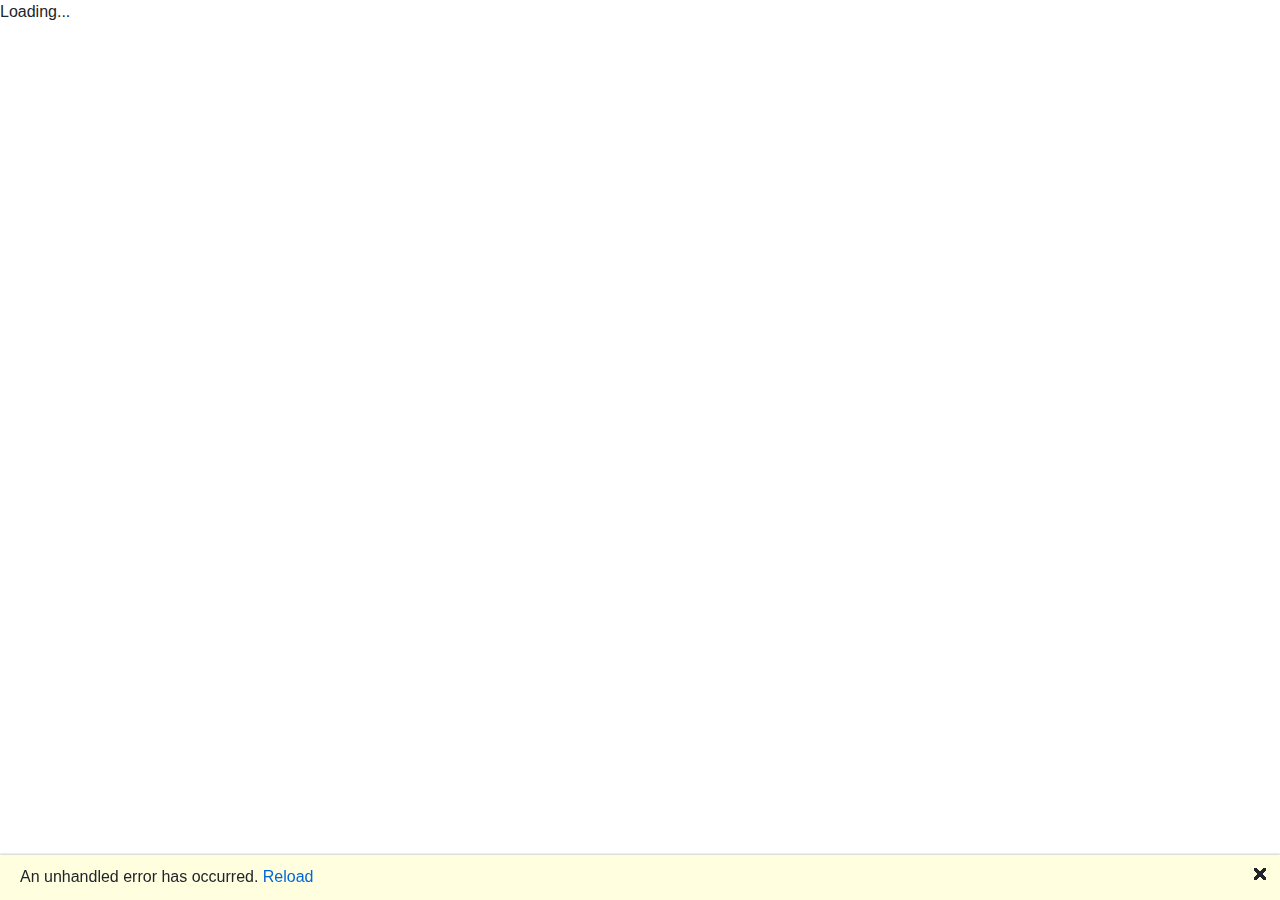
<file: CalendarioTM/wwwroot/index.html>
﻿<!DOCTYPE html>
<html>

<head>
    <meta charset="utf-8" />
    <meta name="viewport" content="width=device-width, initial-scale=1.0, maximum-scale=1.0, user-scalable=no" />
    <title>CalendarioTM</title>
    <base href="/" />
    <link href="css/bootstrap/bootstrap.min.css" rel="stylesheet" />
    <link href="css/app.css" rel="stylesheet" />
    <link href="CalendarioTM.styles.css" rel="stylesheet" />
</head>

<body>
    <div id="app">Loading...</div>

    <div id="blazor-error-ui">
        An unhandled error has occurred.
        <a href="" class="reload">Reload</a>
        <a class="dismiss">🗙</a>
    </div>
    <script src="_framework/blazor.webassembly.js"></script>
    <script>
        window.clipboardCopy = {
            copyText: function (text) {
                navigator.clipboard.writeText(text).then(function () {
                    alert("Copiato negli appunti");
                })
                    .catch(function (error) {
                        alert(error);
                    });
            }
        };
    </script>
</body>

</html>
</file>
<file: CalendarioTM/wwwroot/css/app.css>
﻿@import url('open-iconic/font/css/open-iconic-bootstrap.min.css');

html, body {
    font-family: 'Helvetica Neue', Helvetica, Arial, sans-serif;
}

a, .btn-link {
    color: #0366d6;
}

.btn-primary {
    color: #fff;
    background-color: #1b6ec2;
    border-color: #1861ac;
}

.content {
    padding-top: 1.1rem;
}

.valid.modified:not([type=checkbox]) {
    outline: 1px solid #26b050;
}

.invalid {
    outline: 1px solid red;
}

.validation-message {
    color: red;
}

#blazor-error-ui {
    background: lightyellow;
    bottom: 0;
    box-shadow: 0 -1px 2px rgba(0, 0, 0, 0.2);
    display: none;
    left: 0;
    padding: 0.6rem 1.25rem 0.7rem 1.25rem;
    position: fixed;
    width: 100%;
    z-index: 1000;
}

    #blazor-error-ui .dismiss {
        cursor: pointer;
        position: absolute;
        right: 0.75rem;
        top: 0.5rem;
    }
</file>
